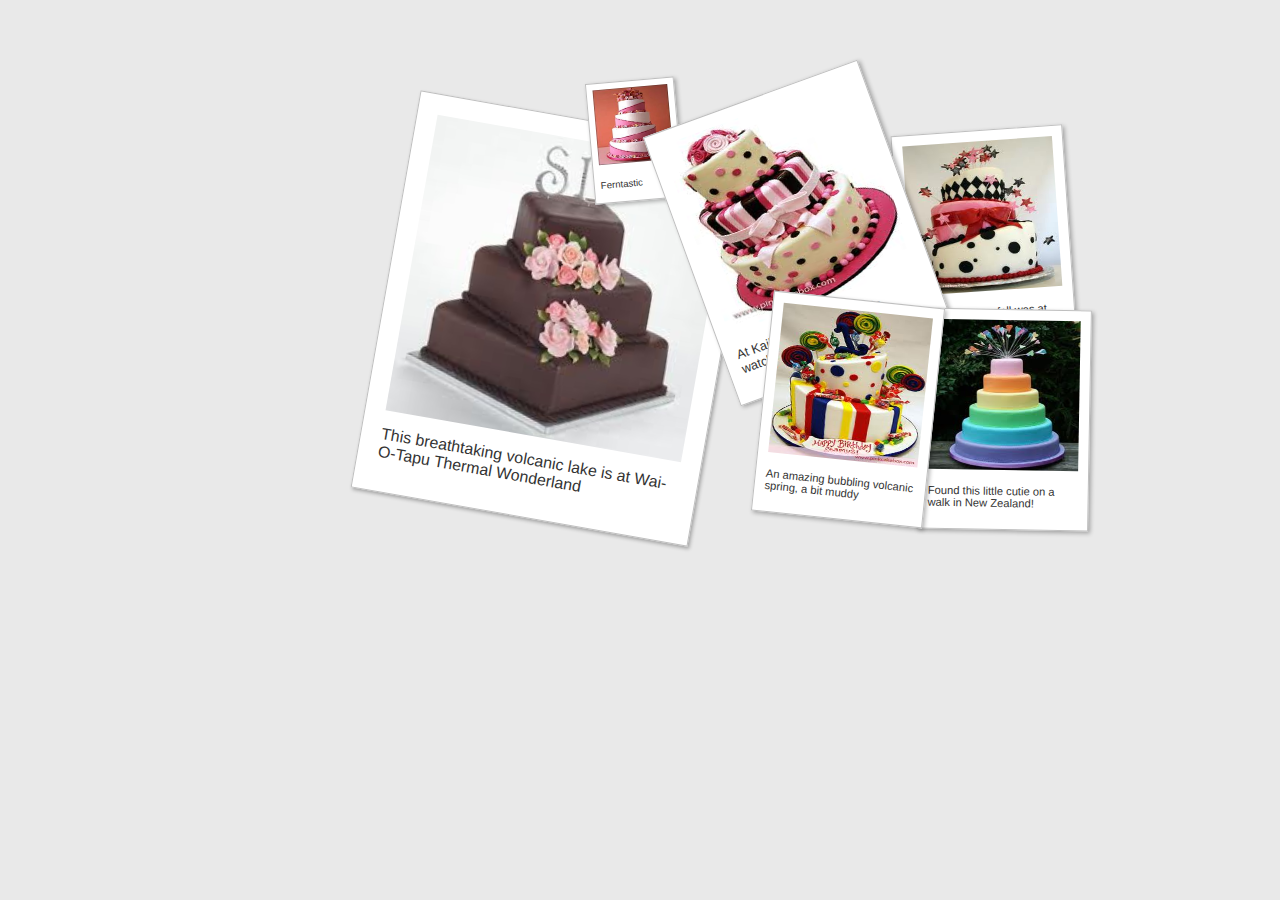
<file: index1.html>
<!DOCTYPE HTML>
<html lang="en">
<head>
	<meta charset="UTF-8">
    <link media="all" rel="stylesheet" href="style/icake.css" type="text/css" />
    <script src="js/jquery-1.6.2.min.js" type="text/javascript"></script>
    <script src="js/cake.js" type="text/javascript"></script>
    <script src="js/icake.js" type="text/javascript"></script>
	<title>icake</title>
</head>
<body>
    <div class="photo-album"></div>
    <div class="pinched">
        <p class="triangle-right left">cook it</p>
    </div>


</body>
</html>
</file>
<file: style/icake.css>
@charset UTF-8;
body {background-color: #E9E9E9;color: #333;font-family:"Lucida handwriting", "Snell Roundhand", "Helvetica Neue",Arial,Helvetica,sans-serif;font-size: 16px;}
.amp {font-family:Garamond,Baskerville,Georgia,serif !important;font-style:italic;font-weight:normal;border: none;}
a.polaroid {display: block;text-decoration: none;color: #333;padding: 10px 10px 20px 10px;width: 150px;border: 1px solid #BFBFBF;background-color: white;z-index: 2;font-size: 0.7em;-webkit-box-shadow: 2px 2px 4px rgba(0,0, 0, 0.3);-moz-box-shadow: 2px 2px 4px rgba(0,0, 0, 0.3);box-shadow: 2px 2px 4px rgba(0,0, 0, 0.3);-webkit-transition: -webkit-transform 0.5s ease-in}
a.polaroid:hover,a.polaroid:focus,a.polaroid:active {z-index: 999;border-color: #6A6A6A;-webkit-box-shadow: 2px 2px 4px rgba(0,0, 0, 0.3);-moz-box-shadow: 2px 2px 4px rgba(0,0, 0, 0.3);box-shadow: 2px 2px 4px rgba(0,0, 0, 0.3);-webkit-transform: rotate(0deg);-moz-transform: rotate(0deg);transform: rotate(0deg);}
.polaroid img{margin: 0 0 15px;width: 150px;height: 150px;}
a img{border: none;display: block;}
.photo-album {position: relative;width: 80%;margin: 0 auto;max-width: 70em;height: 450px;margin-top: 5em;min-width: 800px;max-width: 900px;}
.photo-album .polaroid {position: absolute;}
.photo-album h1 {position: absolute;z-index: 5;top: 150px;text-align: center;width: 100%;line-height: 1.9;}
.photo-album h1 span {background-color: white;font-family: "Helvetica Neue",Arial,Helvetica,sans-serif;padding: 0.4em 0.8em 0.3em 0.8em;-webkit-box-shadow: 2px 2px 4px rgba(0,0, 0, 0.3);-moz-box-shadow: 2px 2px 4px rgba(0,0, 0, 0.3);box-shadow: 2px 2px 4px rgba(0,0, 0, 0.3);border: 1px solid #6A6A6A;}
.photo-album .small {width: 75px;padding: 6px 6px 12px 6px;font-size: 0.6em;}
.photo-album .small img{width: 75px;height: 75px;}
.photo-album .medium{width: 200px;padding: 13px 13px 26px 13px;font-size: 0.8em;}
.photo-album .medium img{width: 200px;height: 200px;}
.photo-album .large {width: 300px;padding: 20px 20px 30px 20px;font-size: 1em;}
.photo-album .large img {width: 300px;height: 300px;}
.photo-album .img1 {bottom: 10px;right: 365px;-webkit-transform: rotate(10deg);-moz-transform: rotate(10deg);transform: rotate(10deg);}
.photo-album .img2 {top: 50px;right: 20px;-webkit-transform: rotate(-4deg);-moz-transform: rotate(-4deg);transform: rotate(-4deg);}
.photo-album .img3 {left: 400px;top: 0;-webkit-transform: rotate(-5deg);-moz-transform: rotate(-5deg);transform: rotate(-5deg);}
.photo-album .img4 {top: 10px;left: 495px;-webkit-transform: rotate(-20deg);-moz-transform: rotate(-20deg);transform: rotate(-20deg);}
.photo-album .img5 {bottom: 0;right: 0;-webkit-transform: rotate(1deg);-moz-transform: rotate(1deg);transform: rotate(1deg);}
.photo-album .img6 {bottom: 10px;right: 156px;-webkit-transform: rotate(6deg);-moz-transform: rotate(6deg);transform: rotate(6deg);}
.photo-album .img7 {bottom:0;left:400px;-webkit-transform: rotate(-10deg);-moz-transform: rotate(-10deg);transform: rotate(-10deg);}
.photo-album .img8 {bottom: -20px;left: 700px;-webkit-transform: rotate(-8deg);-moz-transform: rotate(-8deg);transform: rotate(-8deg);}
.photo-album .img9 {bottom: 0;left: 0;-webkit-transform: rotate(-8deg);-moz-transform: rotate(-8deg);transform: rotate(-8deg);}
.photo-album .img10 {top: 0;left: 20px;-webkit-transform: rotate(8deg);-moz-transform: rotate(8deg);transform: rotate(8deg);}
.photo-album .img11 {top: 0;right: 0;-webkit-transform: rotate(-8deg);-moz-transform: rotate(-8deg);transform: rotate(-8deg);}
.photo-album .img12 {top: 0;left: 680px;-webkit-transform: rotate(18deg);-moz-transform: rotate(18deg);transform: rotate(18deg);}
.photo-album .img13 {bottom: -20px;right: 630px;-webkit-transform: rotate(4deg);-moz-transform: rotate(4deg);transform: rotate(4deg);}
.photo-album .img14 {top: 90px;left: 430px;-webkit-transform: rotate(15deg);-moz-transform: rotate(15deg);transform: rotate(15deg);}
.photo-album .img15 {left:176px;top:20px;-webkit-transform: rotate(-8deg);-moz-transform: rotate(-8deg);transform: rotate(-8deg);}
a:hover,a:focus {z-index: 5;}
/*tip*/
/*.pinched {position:absolute;top:0;left:0;padding:15px;margin:0 0 0 50px;text-align:center;color:#fff;background:#333;width:200px;-webkit-border-radius:10px;-moz-border-radius:10px;border-radius:10px;z-index:10000}*/
/*.pinched:before {content:"";position:absolute;top:30%;left:30px;width:20px;height:100px;margin:0 0 0 -50px;background:#333;}*/
/*.pinched:after {content:"";position:absolute;top:0;left:-20px;height:50%;width:20px;background:transparent;-webkit-border-bottom-right-radius:15px;-moz-border-radius-bottomright:15px;border-bottom-right-radius:15px;}*/
/*.pinched > :first-child:before {content:"";position:absolute;bottom:0;left:-20px;height:50%;width:20px;background:transparent;-webkit-border-top-right-radius:15px;-moz-border-radius-topright:15px;border-top-right-radius:15px;}*/
.pinched {position:absolute;top:0;left:0;width:300px;z-index:10000;display:none}
.triangle-right{position:relative;padding:15px;margin:1em 0 3em;color:#fff;background:#075698;background:-webkit-gradient(linear, 0 0, 0 100%, from(#2e88c4), to(#075698));background:-moz-linear-gradient(#2e88c4, #075698);background:-o-linear-gradient(#2e88c4, #075698);background:linear-gradient(#2e88c4, #075698);-webkit-border-radius:10px;-moz-border-radius:10px;border-radius:10px;}
.triangle-right.left {margin-left:40px;background:#075698;}
.triangle-right:after {content:"";position:absolute;bottom:-20px;left:50px;border-width:20px 0 0 20px;border-style:solid;border-color:#075698 transparent;display:block;width:0;}
.triangle-right.left:after {top:16px;left:-40px;bottom:auto;border-width:15px 40px 0 0;border-color:transparent #075698;}
</file>
